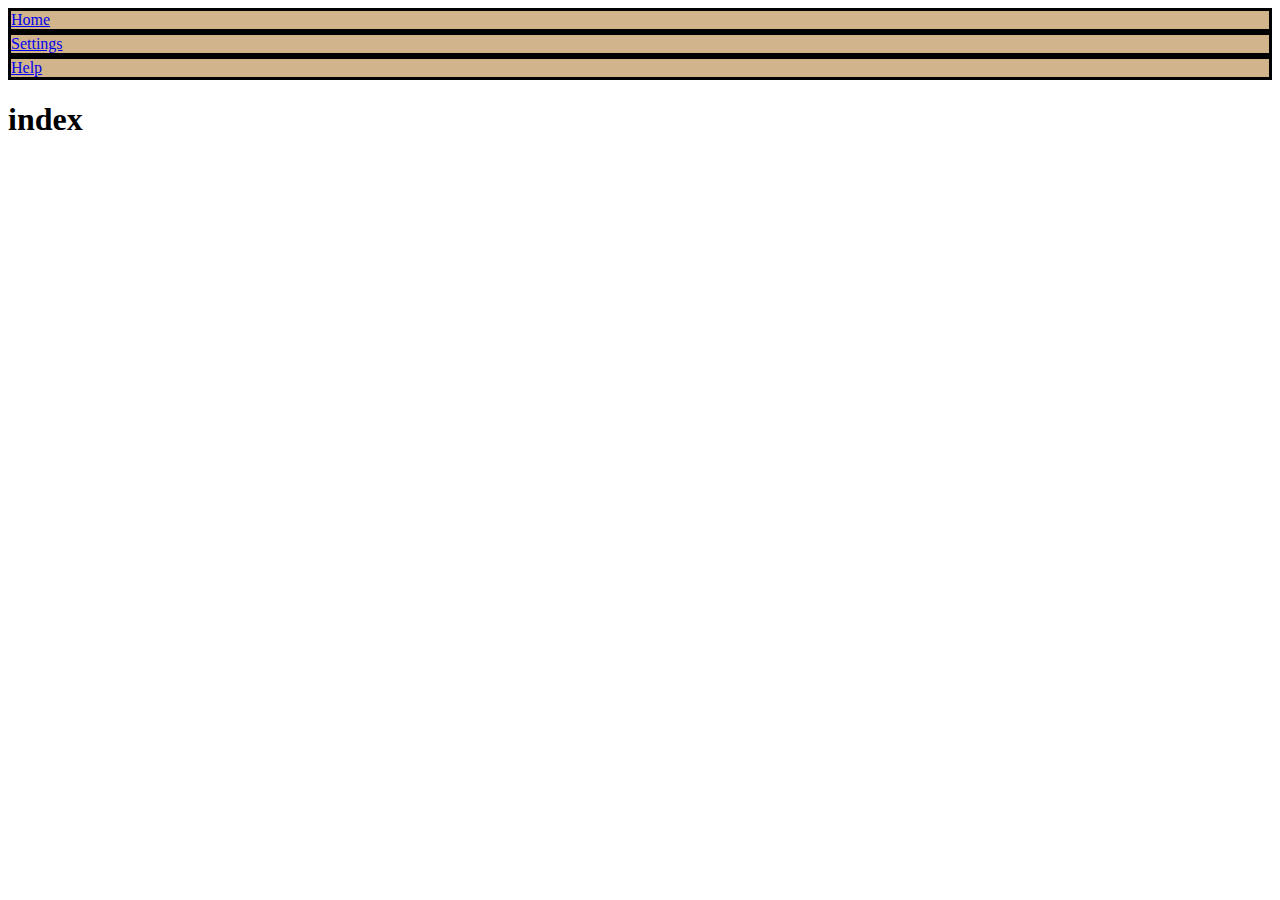
<file: index.html>
<!DOCTYPE html>
<html>
<head>
  <title>Chico, in short</title>
  <meta charset="UTF-8">
  <link rel="stylesheet" type="text/css" href="tabs.css">
</head>
<body>
  <nav>
    <div class="nav-tab">
      <a href="index.html"> Home </a>
    </div>
    <div class="nav-tab">
      <a href="settings.html"> Settings </a>
    </div>
    <div class="nav-tab">
      <a href="help.html"> Help </a>
    </div>
  </nav>
  <h1> index </h1>
</body>
</html>
</file>
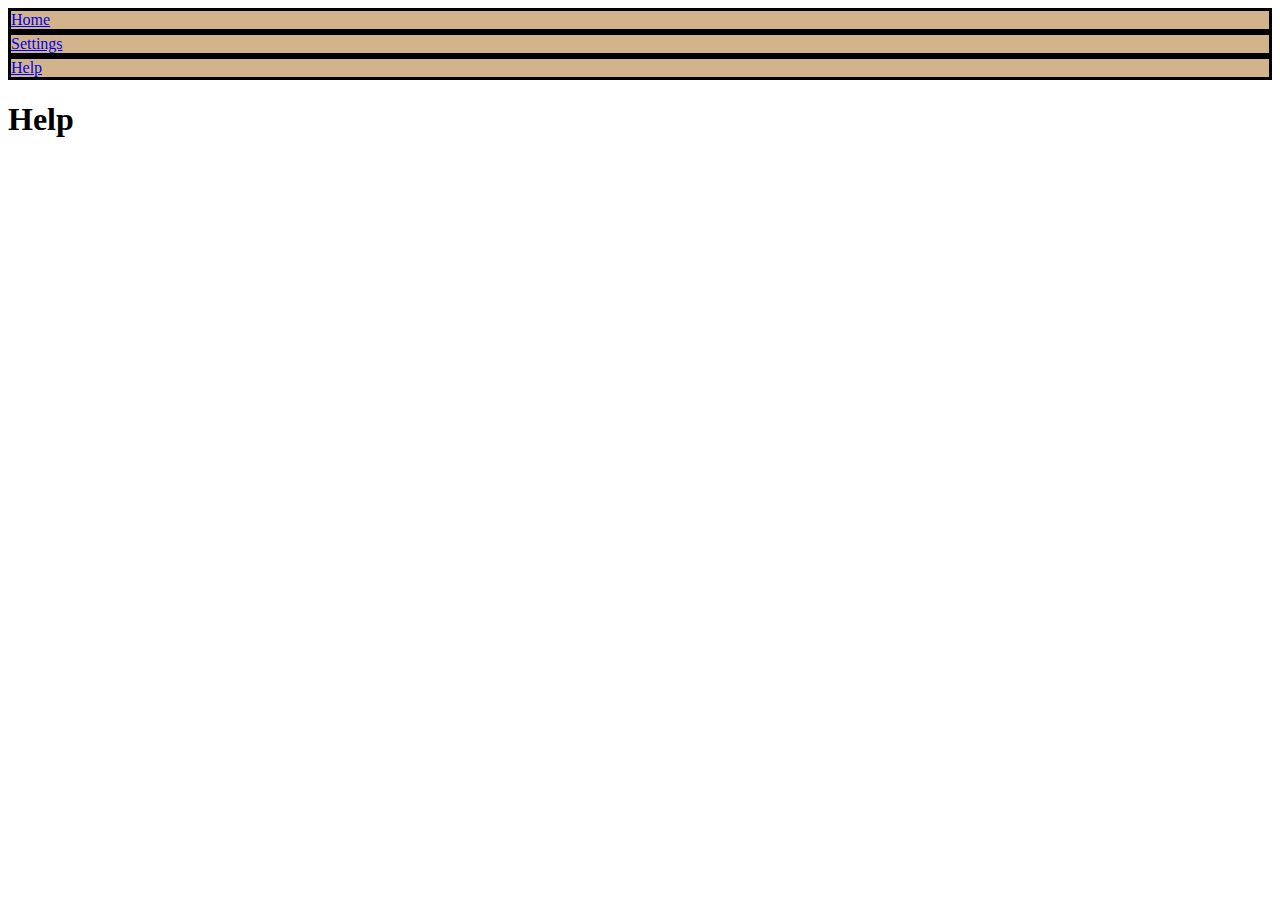
<file: help.html>
<!DOCTYPE html>
<html>
<head>
  <title>Chico, in short</title>
  <meta charset="UTF-8">
  <link rel="stylesheet" type="text/css" href="tabs.css">
</head>
<body>
  <nav>
    <div class="nav-tab">
      <a href="index.html"> Home </a>
    </div>
    <div class="nav-tab">
      <a href="settings.html"> Settings </a>
    </div>
    <div class="nav-tab">
      <a href="help.html"> Help </a>
    </div>
  </nav>
  <h1> Help </h1>
</body>
</html>
</file>
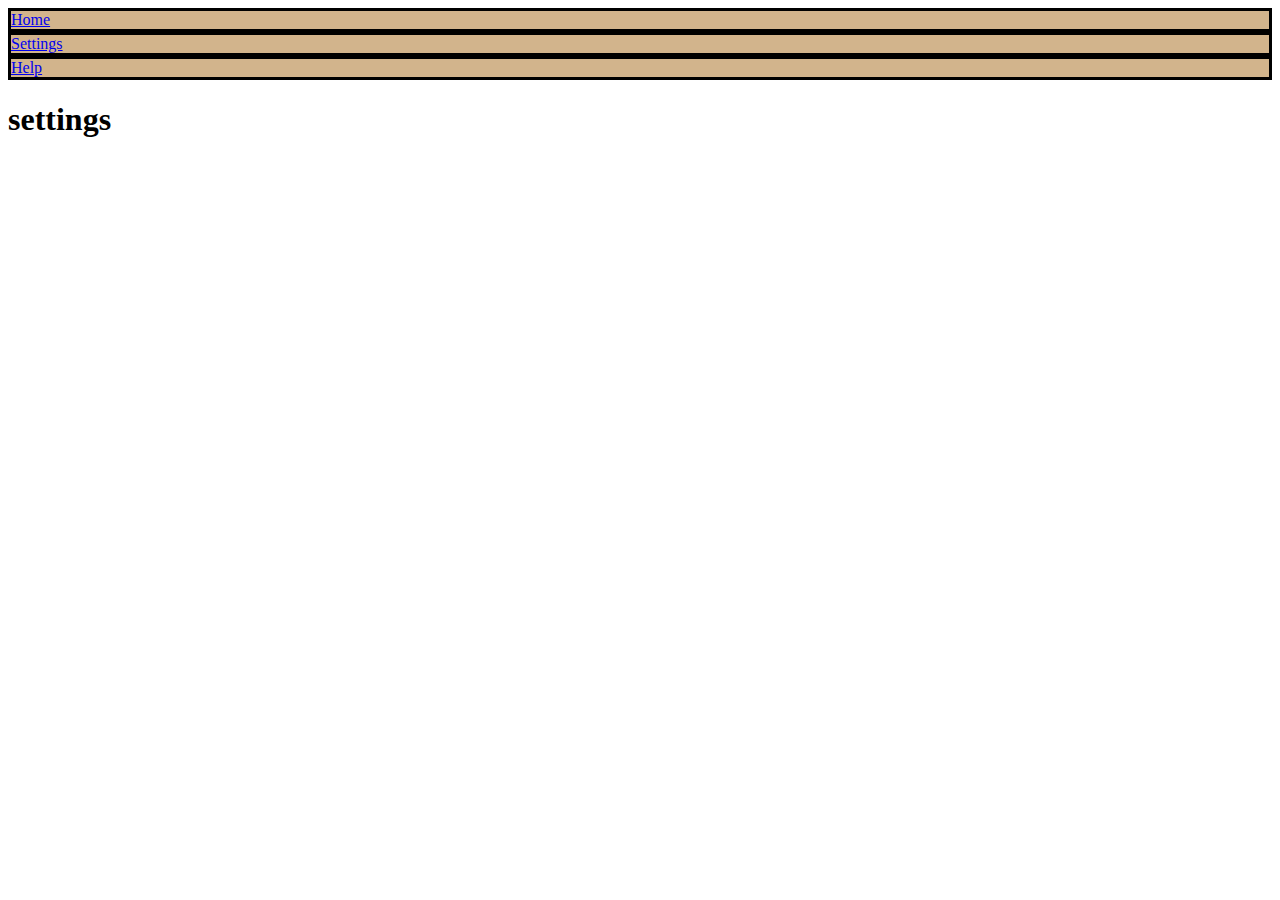
<file: setting.html>
<!DOCTYPE html>
<html>
<head>
  <title>Chico, in short</title>
  <meta charset="UTF-8">
  <link rel="stylesheet" type="text/css" href="tabs.css">
</head>
<body>
  <nav>
    <div class="nav-tab">
      <a href="index.html"> Home </a>
    </div>
    <div class="nav-tab">
      <a href="settings.html"> Settings </a>
    </div>
    <div class="nav-tab">
      <a href="help.html"> Help </a>
    </div>
  </nav>
  <h1> settings</h1>
</body>
</html>
</file>
<file: tabs.css>
div.nav-tab{
  background-color: tan;
  border-style: solid;
}
a.nav-tab{
  text-decoration: none;
  text-decoration-color: red;
}
div.nav-tab:hover{
  color: red;
}
</file>
